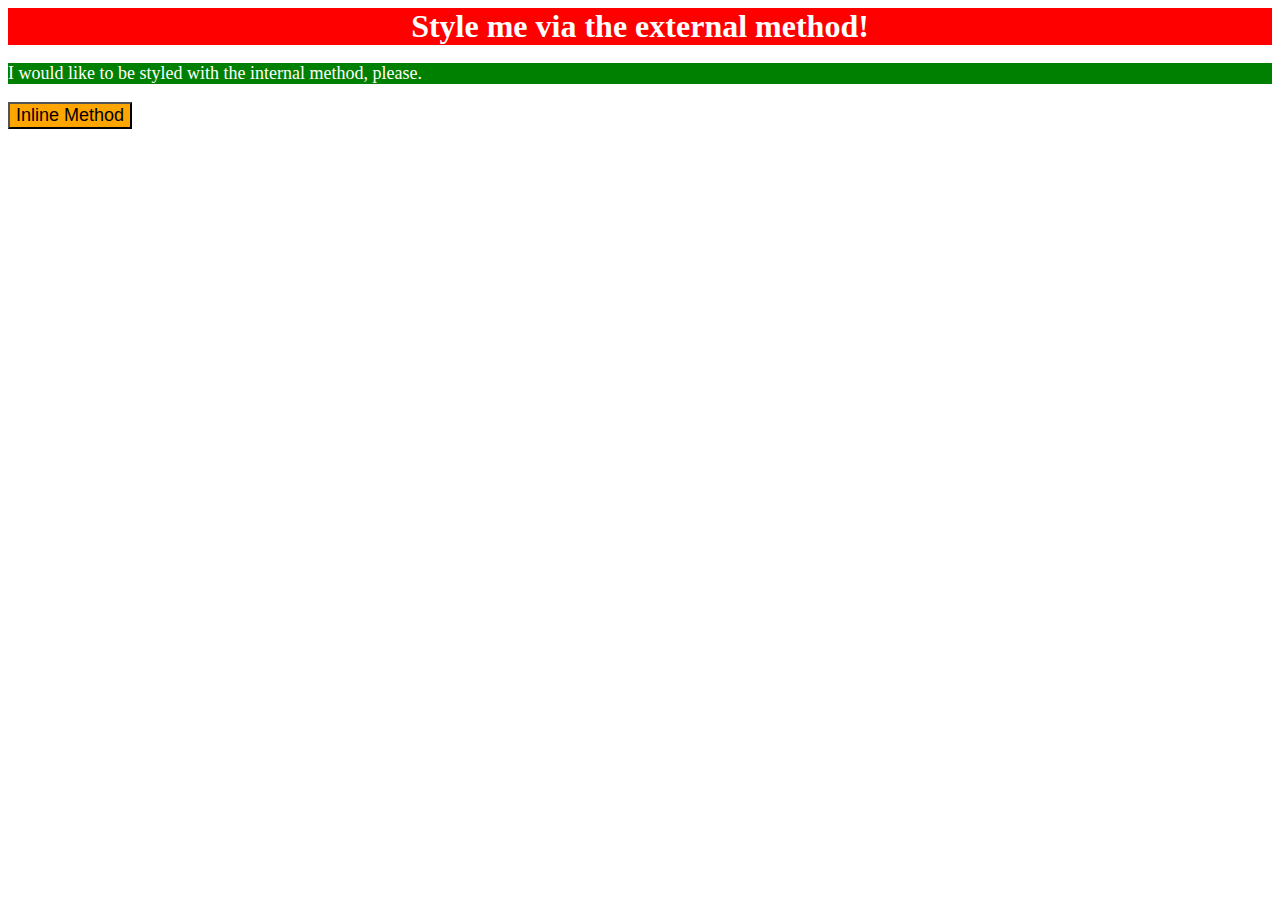
<file: foundations/01-css-methods/index.html>
<!DOCTYPE html>
<html lang="en">
  <head>
    <meta charset="UTF-8">
    <meta http-equiv="X-UA-Compatible" content="IE=edge">
    <meta name="viewport" content="width=device-width, initial-scale=1.0">
    <link rel="stylesheet" href="./style.css">
    <title>Methods for Adding CSS</title>
    <style>
      div {
        background-color: red;
        color: white;
        font-size: 32px;
        text-align: center;
        font-weight: bold;
      }
    </style>
  </head>
  <body>
    <div>Style me via the external method!</div>
    <p style="color: white; background-color: green; font-size: 18px;">I would like to be styled with the internal method, please.</p>
    <button>Inline Method</button>
  </body>
</html>
</file>
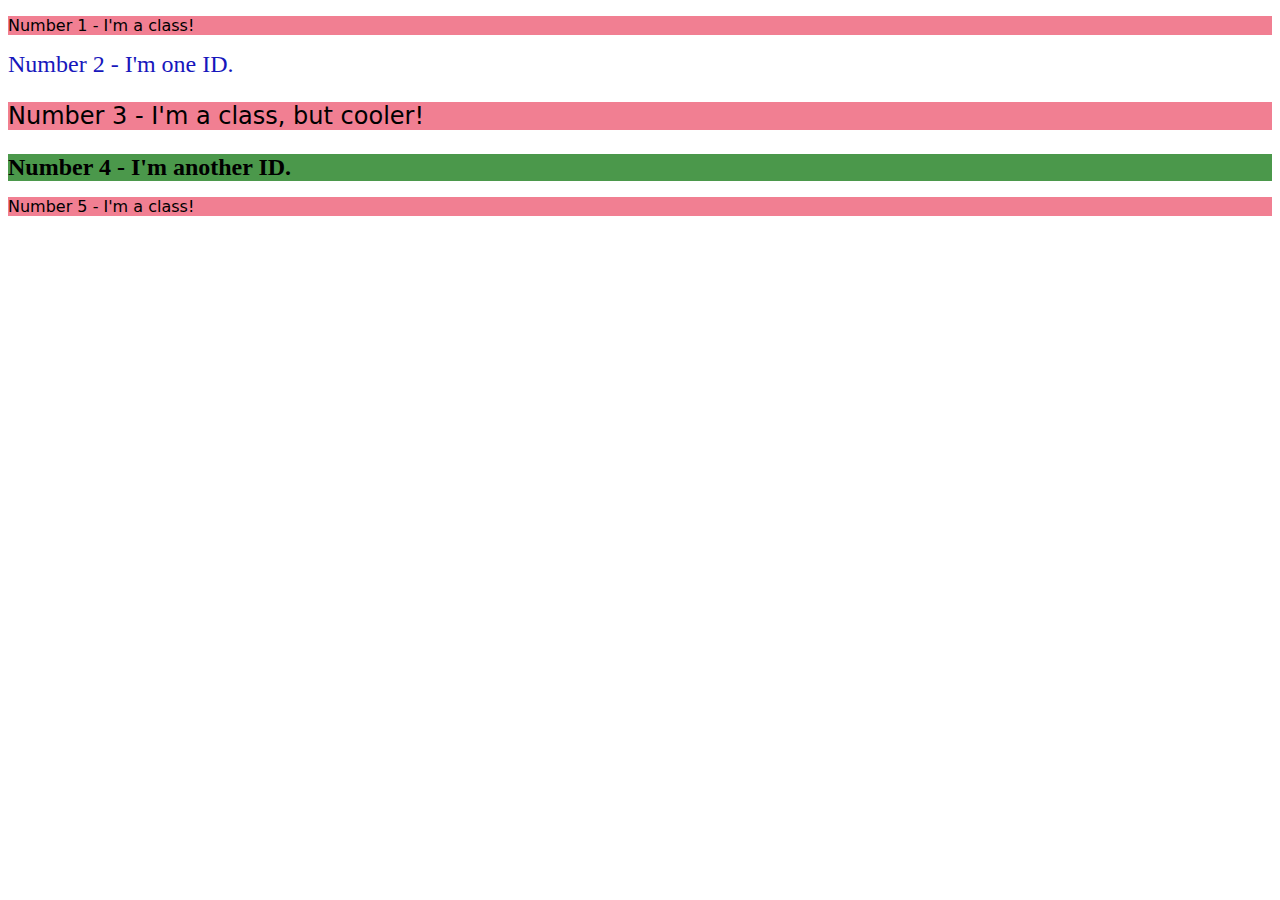
<file: foundations/02-class-id-selectors/index.html>
<!DOCTYPE html>
<html lang="en">
  <head>
    <meta charset="UTF-8">
    <meta http-equiv="X-UA-Compatible" content="IE=edge">
    <meta name="viewport" content="width=device-width, initial-scale=1.0">
    <title>Class and ID Selectors</title>
    <link rel="stylesheet" href="style.css">
  </head>
  <body>
    <p class="odd">Number 1 - I'm a class!</p>
    <div class="second">Number 2 - I'm one ID.</div>
    <p class="odd third">Number 3 - I'm a class, but cooler!</p>
    <div class="fourth">Number 4 - I'm another ID.</div>
    <p class="odd">Number 5 - I'm a class!</p>
  </body>
</html>
</file>
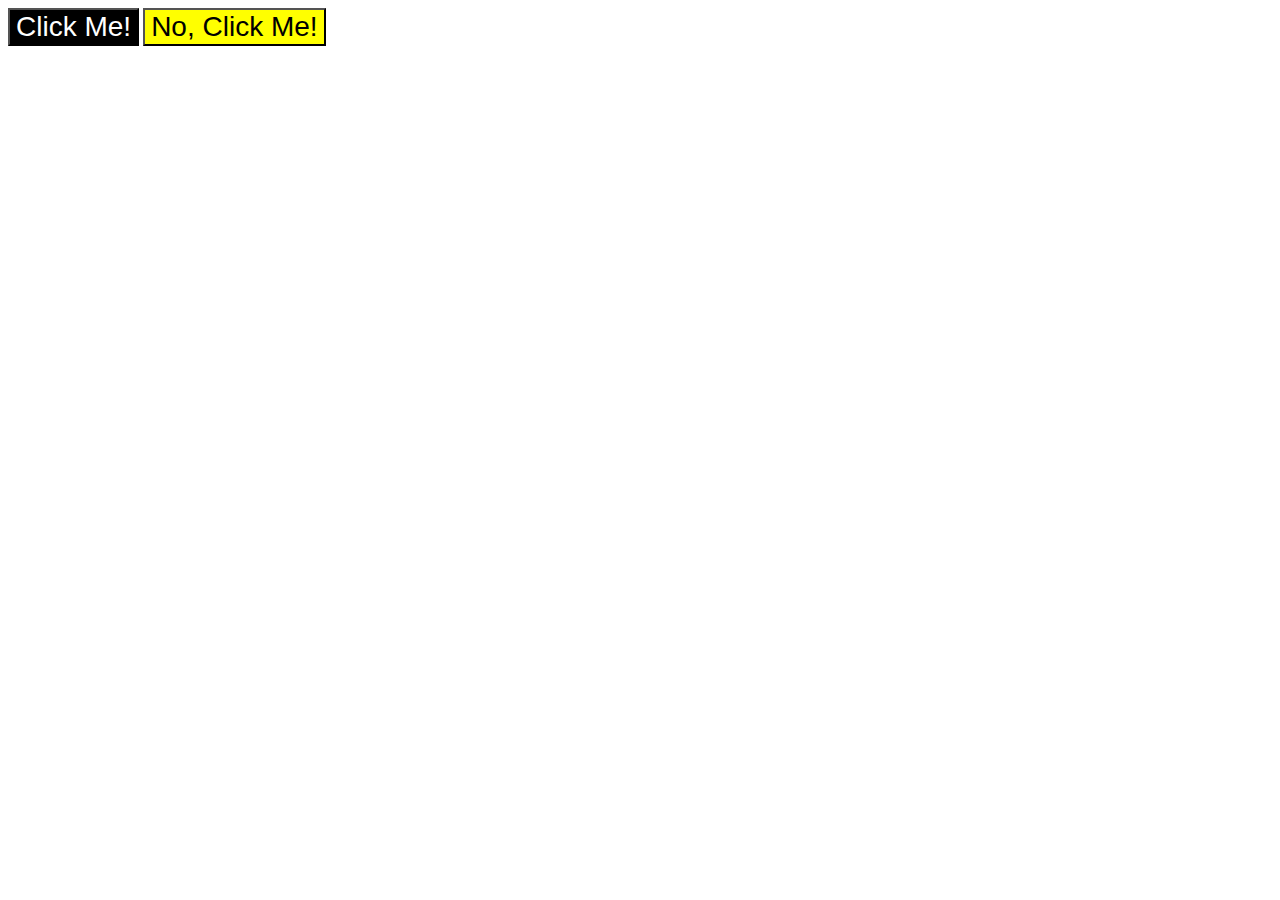
<file: foundations/03-grouping-selectors/index.html>
<!DOCTYPE html>
<html lang="en">
  <head>
    <meta charset="UTF-8">
    <meta http-equiv="X-UA-Compatible" content="IE=edge">
    <meta name="viewport" content="width=device-width, initial-scale=1.0">
    <title>Grouping Selectors</title>
    <link rel="stylesheet" href="style.css">
  </head>
  <body>
    <button class="inverted">Click Me!</button>
    <button class="fancy">No, Click Me!</button>
  </body>
</html>
</file>
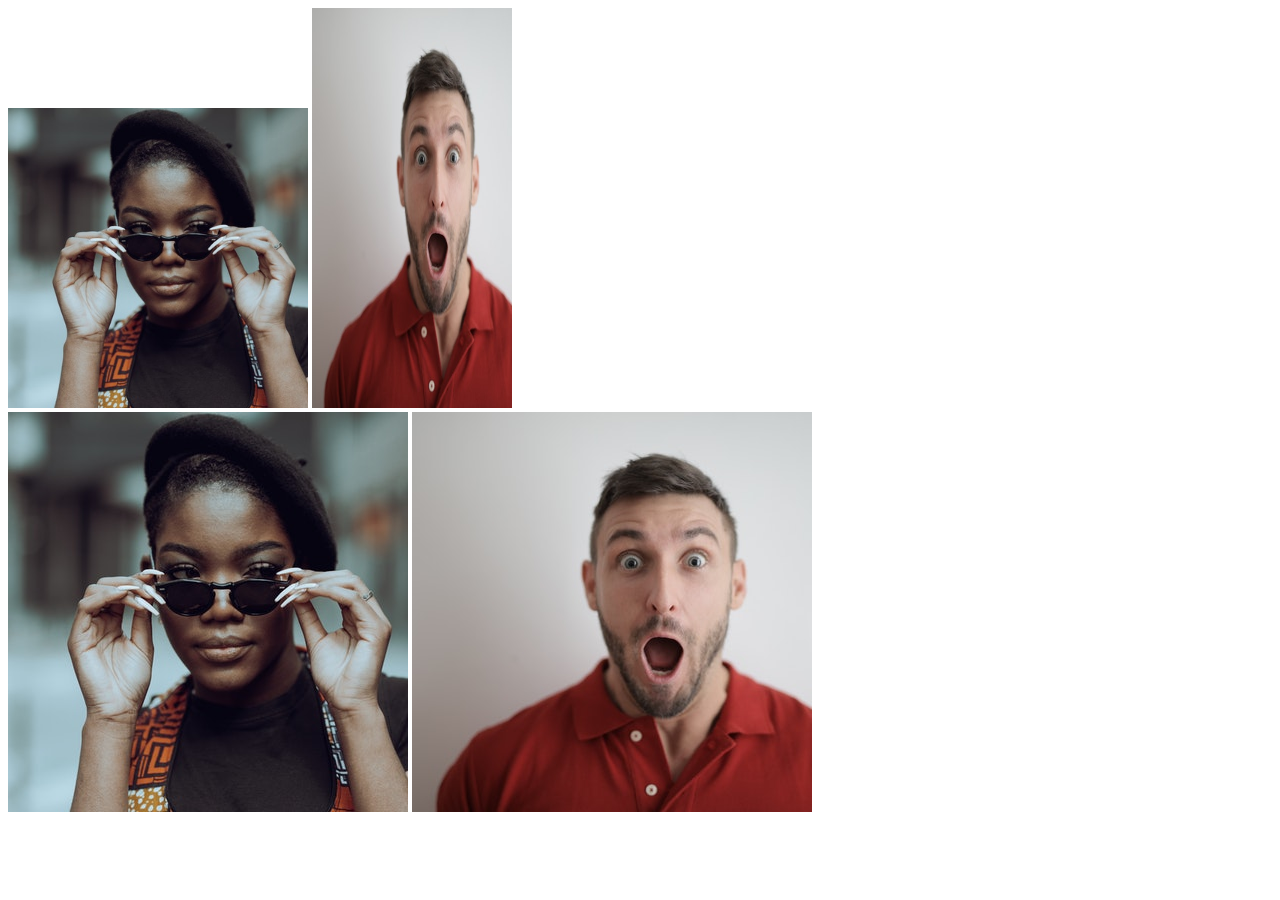
<file: foundations/04-chaining-selectors/index.html>
<!DOCTYPE html>
<html lang="en">
  <head>
    <meta charset="UTF-8">
    <meta http-equiv="X-UA-Compatible" content="IE=edge">
    <meta name="viewport" content="width=device-width, initial-scale=1.0">
    <title>Chaining Selectors</title>
    <link rel="stylesheet" href="style.css">
  </head>
  <body>
    <!-- Check image source path. Review Foundations lesson - Links and Images -->
    <!-- Use the classes BELOW this line -->
    <div>
      <img class="avatar proportioned" src="./imgs/pexels-katho-mutodo-8434791.jpg" alt="Woman with glasses">
      <img class="avatar distorted" src="./imgs/pexels-andrea-piacquadio-3777931.jpg" alt="Man with surprised expression">
    </div>
    <!-- Use the classes ABOVE this line -->
    <div>
      <img class="original proportioned" src="./imgs/pexels-katho-mutodo-8434791.jpg" alt="Woman with glasses">
      <img class="original distorted" src="imgs/pexels-andrea-piacquadio-3777931.jpg" alt="Man with surprised expression">
    </div>
  </body>
</html>
</file>
<file: foundations/01-css-methods/style.css>
button {
    background-color: orange;
    font-size: 18px;
}
</file>
<file: foundations/02-class-id-selectors/style.css>
.odd {
    background-color: rgb(241, 127, 146);
    font-family: Verdana, DejaVu Sans, sans-serif ;
}

.second {
    color: rgb(23, 23, 188);
    font-size: 24px;
}

.odd.third {
    font-size: 24px;
}

.fourth {
    background-color: rgb(75, 152, 75);
    font-size: 24px;
    font-weight: bold;
}
</file>
<file: foundations/03-grouping-selectors/style.css>
.inverted,
.fancy {
    font-family: Helvetica, "Times New Roman", sans-serif;
    font-size: 28px;
}

.inverted {
    background-color: black;
    color: white;
}

.fancy {
    background-color: yellow;
}
</file>
<file: foundations/04-chaining-selectors/style.css>
.avatar.proportioned {
    width: 300px;
    height: auto;
}

.avatar.distorted {
    width: 200px;
    height: 400px;
}
</file>
